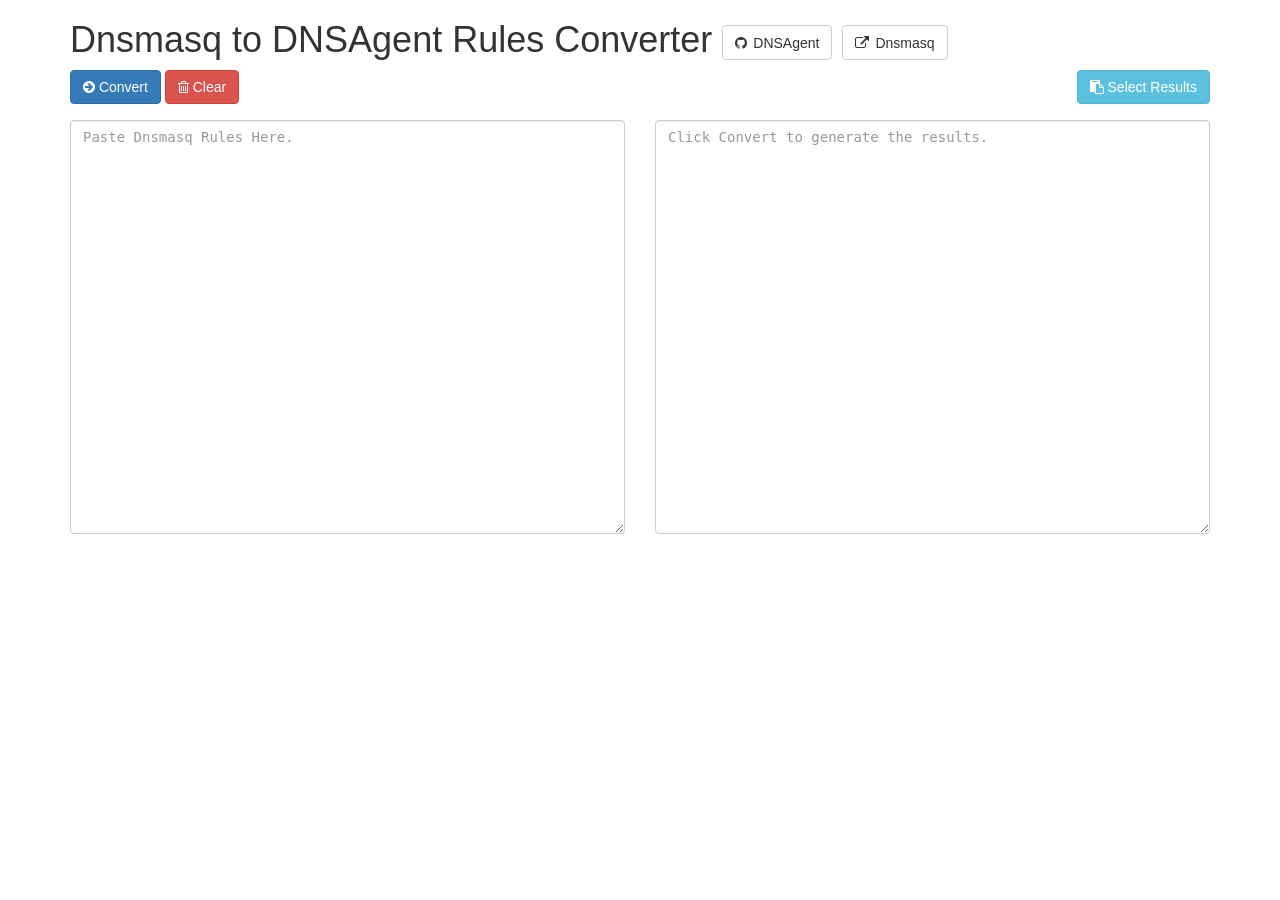
<file: index.html>
﻿<!DOCTYPE html>
<html lang="en">
<head>
    <meta charset="utf-8">
    <meta http-equiv="X-UA-Compatible" content="IE=edge">
    <title>Dnsmasq to DNSAgent Rules Converter</title>
    <meta name="description" content="Dnsmasq to DNSAgent Rules Converter">
    <link rel="stylesheet" href="//maxcdn.bootstrapcdn.com/bootstrap/3.3.2/css/bootstrap.min.css">
    <link rel="stylesheet" href="//maxcdn.bootstrapcdn.com/font-awesome/4.3.0/css/font-awesome.min.css">
    <link rel="stylesheet" href="css/main.min.css">
</head>
<body>
<header class="container">
    <h1>
        Dnsmasq to DNSAgent Rules Converter
        <a class="btn btn-default btn-repo" href="https://github.com/stackia/DNSAgent" role="button" target="_blank">
            <i class="fa fa-github"></i><span>DNSAgent</span>
        </a>
        <a class="btn btn-default btn-repo" href="http://www.thekelleys.org.uk/dnsmasq/doc.html" role="button" target="_blank">
            <i class="fa fa-external-link"></i><span>Dnsmasq</span>
        </a>
    </h1>
</header>
<main class="container">
    <section>
        <button id="btn-select-results" type="button" class="btn btn-primary btn-info pull-right"><i class="fa fa-clipboard"></i> Select Results</button>
        <button id="btn-convert" type="button" class="btn btn-primary"><i class="fa fa-arrow-circle-right"></i> Convert</button>
        <button id="btn-clear" type="button" class="btn btn-danger"><i class="fa fa-trash-o"></i> Clear</button>
    </section>
    <section class="row input-section">
        <div class="col-xs-6">
            <textarea id="textarea-dnsmasq-rule" class="form-control" rows="20" placeholder="Paste Dnsmasq Rules Here."></textarea>
        </div>
        <div class="col-xs-6">
            <textarea id="textarea-dnsagent-rule" class="form-control" rows="20" readonly placeholder="Click Convert to generate the results."></textarea>
        </div>
    </section>

</main>
<script src="//code.jquery.com/jquery-2.1.3.min.js"></script>
<script src="//maxcdn.bootstrapcdn.com/bootstrap/3.3.2/js/bootstrap.min.js"></script>
<script src="js/main.min.js"></script>
</body>
</html>
</file>
<file: css/main.min.css>
﻿header .btn-repo .fa{vertical-align:middle}header .btn-repo span{vertical-align:middle;margin-left:6px}main .input-section{margin-top:16px;margin-bottom:16px}main .input-section textarea{resize:vertical;font-family:monospace}main .input-section textarea[readonly]{cursor:auto;background-color:#fff}
</file>
